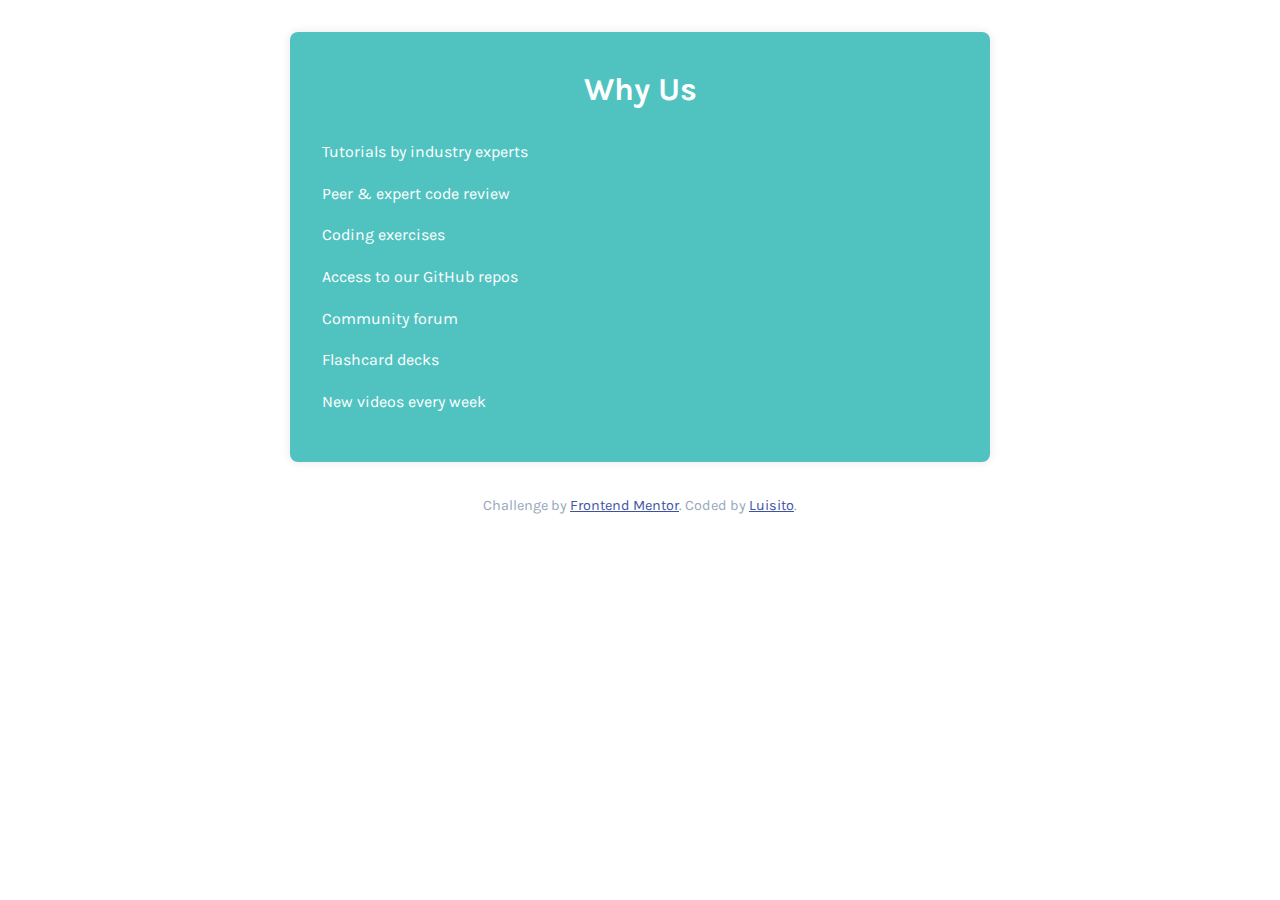
<file: components/why-us.html>
<!DOCTYPE html>
<html lang="en">

<head>
    <meta charset="UTF-8" />
    <meta name="viewport" content="width=device-width, initial-scale=1.0" />
    <title>Why Us | Single Price Grid Component</title>
    <link href="https://fonts.googleapis.com/css2?family=Karla:wght@400;700&display=swap" rel="stylesheet" />
    <style>
        :root {
            --teal-500: hsl(179, 62%, 43%);
            --green-400: hsl(71, 73%, 54%);
            --teal-100: hsl(204, 43%, 93%);
            --gray-500: hsl(218, 22%, 67%);
            --font-family: 'Karla', sans-serif;
        }

        * {
            box-sizing: border-box;
            margin: 0;
            padding: 0;
        }

        body {
            font-family: var(--font-family);
            font-size: 16px;
            background-color: #fff;
            color: var(--gray-500);
            line-height: 1.6;
            padding: 2rem 1rem;
        }

        .container {
            max-width: 700px;
            margin: 0 auto;
            background-color: hsl(179, 49%, 54%);
            /* Teal 500 */
            border-radius: 8px;
            padding: 2rem;
            box-shadow: 0 0 10px rgba(0, 0, 0, 0.1);
            color: white;
        }


        h1 {
            font-size: 2rem;
            text-align: center;
            margin-bottom: 1.5rem;
        }

        ul.features-list {
            list-style: none;
            padding-left: 0;
        }

        ul.features-list li {
            margin-bottom: 1rem;
        }

        footer {
            text-align: center;
            margin-top: 2rem;
            font-size: 0.9rem;
            color: var(--gray-500);
        }

        .attribution a {
            color: hsl(228, 45%, 44%);
        }
    </style>
</head>

<body>

    <div class="container">
        <h1>Why Us</h1>
        <ul class="features-list">
            <li>Tutorials by industry experts</li>
            <li>Peer & expert code review</li>
            <li>Coding exercises</li>
            <li>Access to our GitHub repos</li>
            <li>Community forum</li>
            <li>Flashcard decks</li>
            <li>New videos every week</li>
        </ul>
    </div>

    <footer>
        <p class="attribution">
            Challenge by <a href="https://www.frontendmentor.io?ref=challenge" target="_blank">Frontend Mentor</a>.
            Coded by <a href="#">Luisito</a>.
        </p>
    </footer>

</body>

</html>
</file>
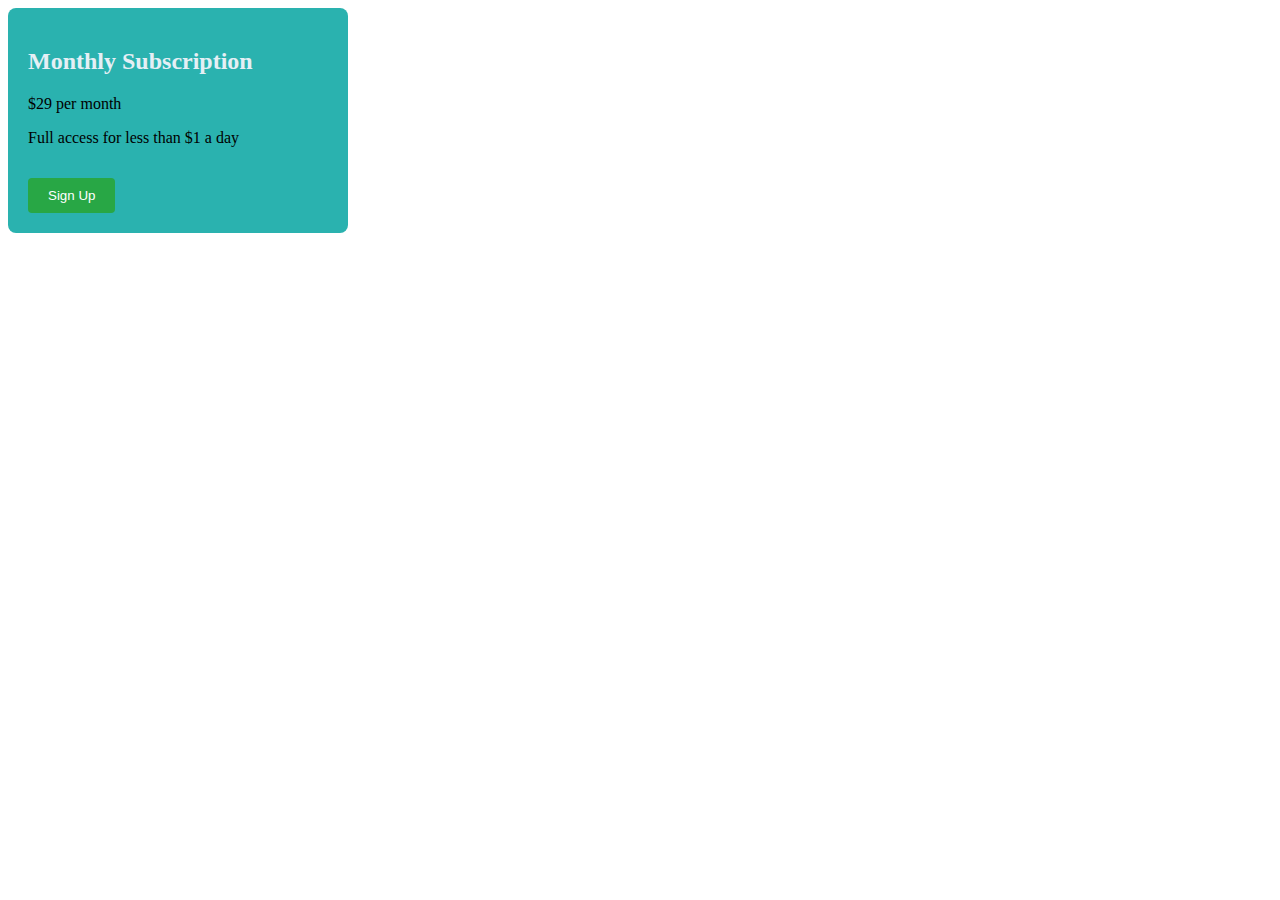
<file: images/monthly-subscription.html>
<!DOCTYPE html>
<html lang="en">
<head>
  <meta charset="UTF-8">
  <title>Subscription Page</title>
  <style>
    .subscription-box {
      background-color:hsl(179, 62%, 43%);
      padding: 20px;
      border-radius: 8px;
      width: 100%;
      max-width: 300px;
    }

    .subscription-box h2 {
      color: hsl(204, 43%, 93%);
      font-size: 1.5em;
    }



    .signup-btn {
      background-color: #28a745;
      color: white;
      border: none;
      padding: 10px 20px;
      margin-top: 15px;
      cursor: pointer;
      border-radius: 4px;
    }
  </style>
</head>
<body>

  <div class="subscription-box">
    <h2>Monthly Subscription</h2>
    <p>$29 per month</p>
    <p> Full access for less than $1 a day</p>
    <button class="signup-btn">Sign Up</button>
  </div>

</body>
</html>


<!--
<div class="subscription-box">
  <h2>Monthly Subscription</h2>
  <p>$29 per month </p>
  <p>Full access for less than $1 a day</p>
  <button class="signup-btn">Sign Up</button>
</div>
-->
</file>
